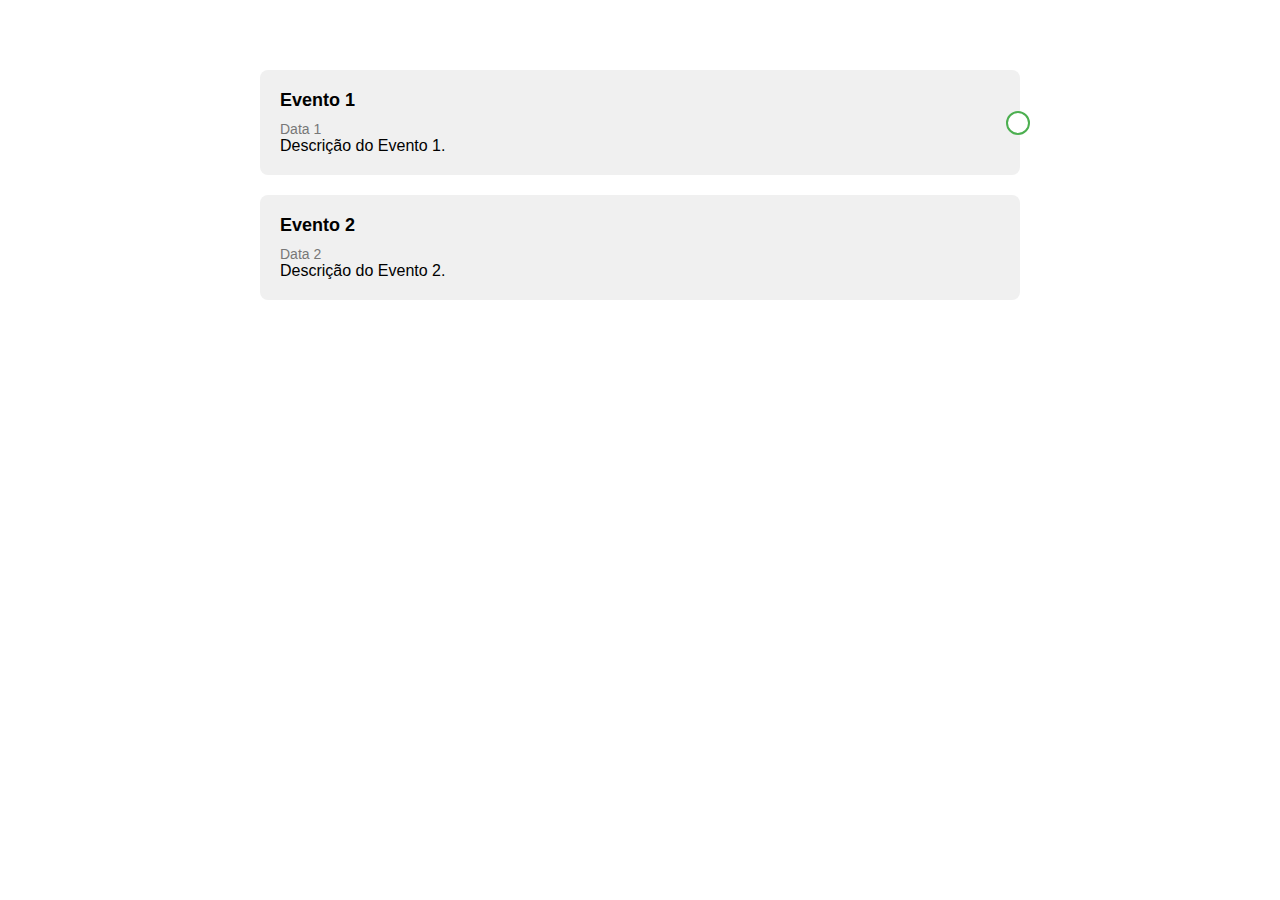
<file: dashTest/test.html>
<!DOCTYPE html>
<html lang="en">
<head>
    <meta charset="UTF-8">
    <meta name="viewport" content="width=device-width, initial-scale=1.0">
    <title>Timeline com Seções Verticais</title>
    <style>
        body {
            font-family: 'Arial', sans-serif;
            margin: 0;
            padding: 0;
        }

        .timeline {
            position: relative;
            max-width: 800px;
            margin: 50px auto;
            padding: 20px;
            box-sizing: border-box;
        }

        .timeline-item {
            position: relative;
            padding: 20px;
            background-color: #f0f0f0;
            border-radius: 8px;
            margin-bottom: 20px;
        }

        .timeline-item::after {
            content: '';
            position: absolute;
            top: 50%;
            right: -10px;
            transform: translateY(-50%);
            width: 20px;
            height: 20px;
            background-color: #ffffff;
            border: 2px solid #4caf50;
            border-radius: 50%;
        }

        .timeline-item:last-child::after {
            display: none;
        }

        .timeline-title {
            font-size: 18px;
            font-weight: bold;
            margin-bottom: 10px;
        }

        .timeline-date {
            font-size: 14px;
            color: #777;
        }

        .timeline-description {
            font-size: 16px;
        }
    </style>
</head>
<body>

    <div class="timeline">
        
        <div class="timeline-item">
            <div class="timeline-title">Evento 1</div>
            <div class="timeline-date">Data 1</div>
            <div class="timeline-description">
                Descrição do Evento 1.
            </div>
        </div>

        <div class="timeline-item">
            <div class="timeline-title">Evento 2</div>
            <div class="timeline-date">Data 2</div>
            <div class="timeline-description">
                Descrição do Evento 2.
            </div>
        </div>

        <!-- Adicione mais itens conforme necessário -->

    </div>

</body>
</html>
</file>
